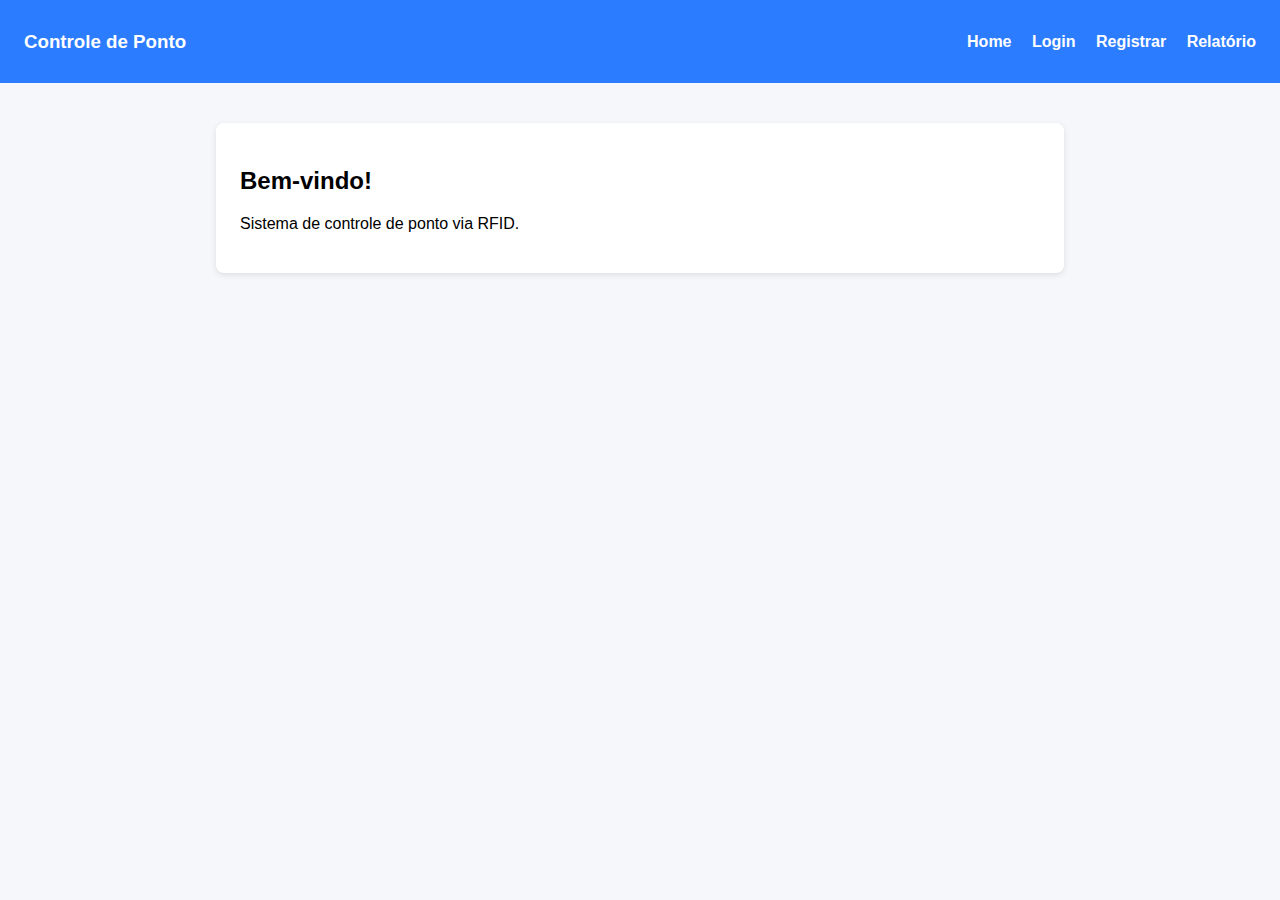
<file: web/index.html>
<!doctype html>
<html lang="pt-br">
<meta charset="utf-8">
<head>
    <title>Home</title>
    <link rel="stylesheet" href="style.css">
</head>
<body>
    <header>
        <h3>Controle de Ponto</h3>
        <nav>
            <a href="index.html">Home</a>
            <a href="login.html">Login</a>
            <a href="register.html">Registrar</a>
            <a href="relatorio.php">Relatório</a>
        </nav>
    </header>
    <div class="container">
        <h2>Bem-vindo!</h2>
        <p>Sistema de controle de ponto via RFID.</p>
    </div>
    </body>
</html>
</file>
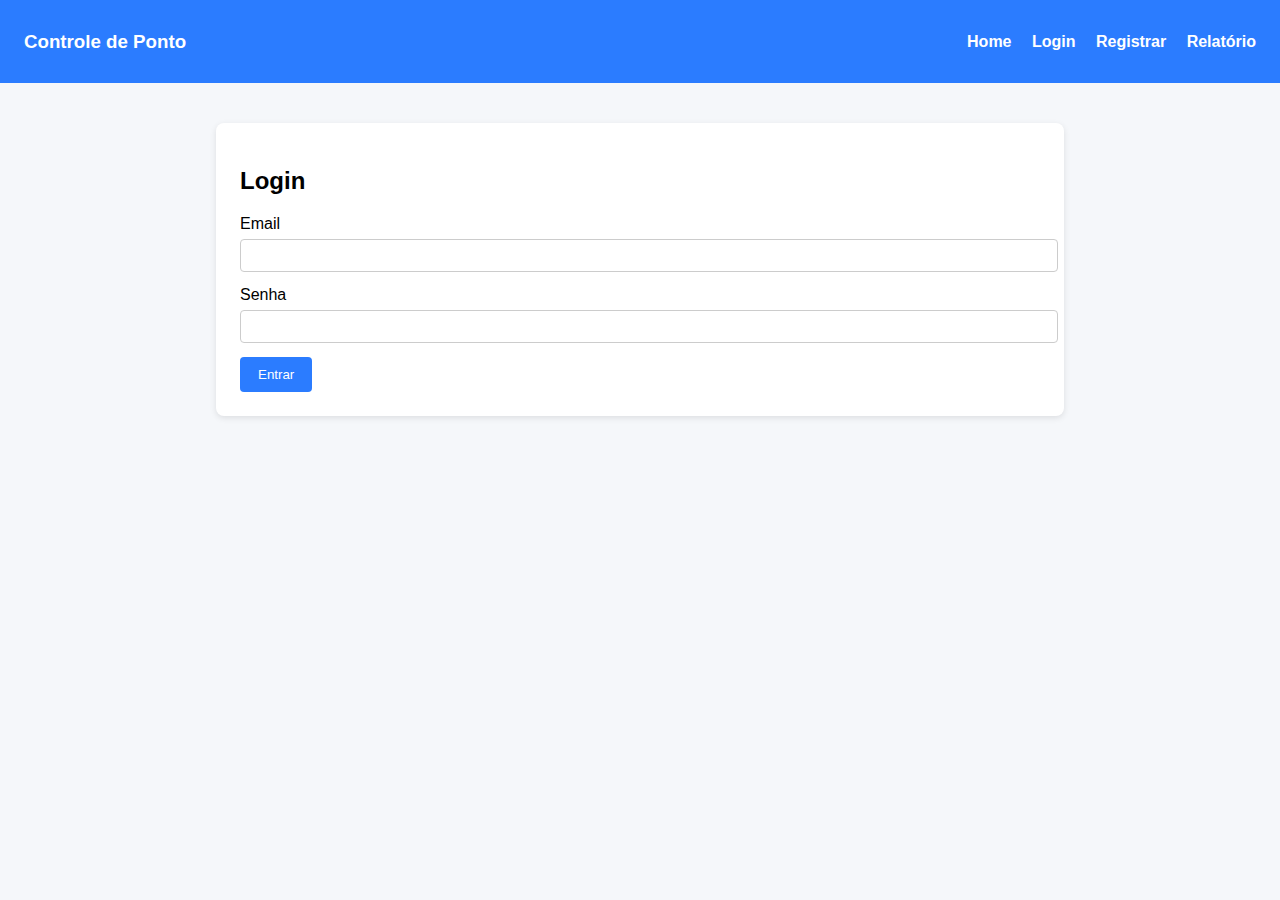
<file: web/login.html>
<!doctype html>
<html lang="pt-br">
  <meta charset="utf-8">
  <head>
    <title>Login</title>
    <link rel="stylesheet" href="style.css">
  </head>
  <body>
    <header>
      <h3>Controle de Ponto</h3>
      <nav>
        <a href="index.php">Home</a>
        <a href="login.html">Login</a>
        <a href="register.html">Registrar</a>
        <a href="relatorio.php">Relatório</a>
      </nav>
    </header>
    <div class="container" id="loginBox">
      <h2>Login</h2>
      <form id="loginForm">
        <label>Email</label><input type="email" name="email" required>
        <label>Senha</label><input type="password" name="senha" required>
        <button type="submit">Entrar</button>
      </form>
    </div>
    <script src="modal.js"></script>
    <script>
    document.getElementById('loginForm').addEventListener('submit', async (e)=>{
      e.preventDefault();
      const data = new URLSearchParams(new FormData(e.target));
      const res = await fetch('login.php', {method:'POST', body:data});
      if(res.ok){
        showModal('Login realizado com sucesso!', 'relatorio.php');
      }else{
        showModal('Falha no login, verifique credenciais.');
      }
    });
    </script>
  </body>
</html>
</file>
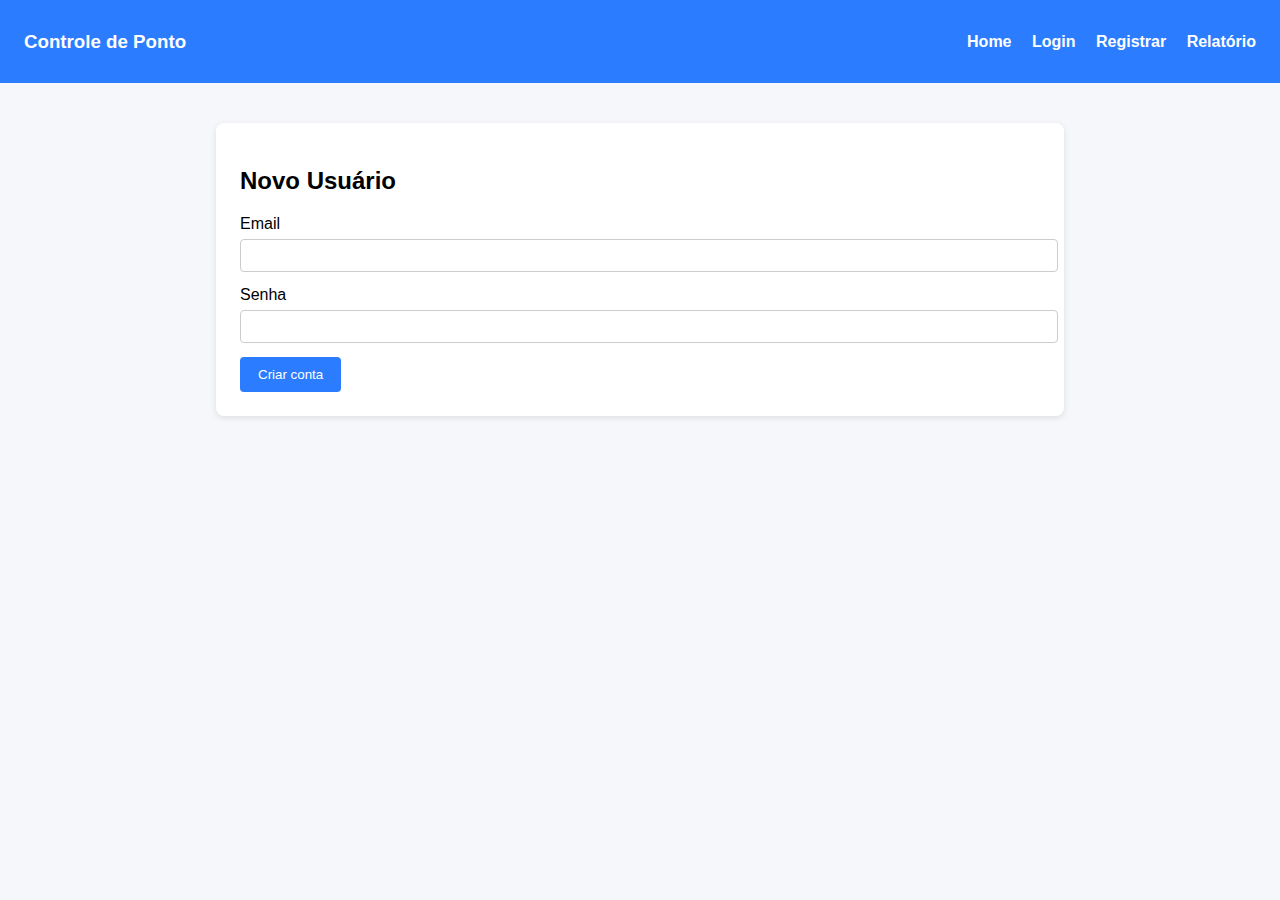
<file: web/register.html>
<!doctype html>
<html lang="pt-br">
  <meta charset="utf-8">
  <head>
    <title>Registrar</title>
    <link rel="stylesheet" href="style.css">
  </head>
  <body>
    <header>
      <h3>Controle de Ponto</h3>
      <nav>
        <a href="index.php">Home</a>
        <a href="login.html">Login</a>
        <a href="register.html">Registrar</a>
        <a href="relatorio.php">Relatório</a>
      </nav>
    </header>
    <div class="container">
      <h2>Novo Usuário</h2>
      <form id="regForm">
        <label>Email</label><input type="email" name="email" required>
        <label>Senha</label><input type="password" name="senha" required>
        <button>Criar conta</button>
      </form>
    </div>
    <script src="modal.js"></script>
    <script>
    document.getElementById('regForm').addEventListener('submit', async (e)=>{
      e.preventDefault();
      const data = new URLSearchParams(new FormData(e.target));
      const res = await fetch('register.php', {method:'POST', body:data});
      if(res.ok){
        showModal('Usuário criado com sucesso!', 'login.html');
      }else{
        const msg = await res.text();
        showModal('Erro: '+msg);
      }
    });
    </script>
  </body>
</html>
</file>
<file: web/style.css>
body{
  font-family:Arial,Helvetica,sans-serif;
  background:#f5f7fa;
  margin:0;
}
header{
  background:#2b7cff;
  color:#fff;
  padding:12px 24px;
  display:flex;
  justify-content:space-between;
  align-items:center;
}
header a{
  color:#fff;
  margin-left:16px;
  text-decoration:none;
  font-weight:bold;
}
.container{
  max-width:800px;
  margin:40px auto;
  background:#fff;
  padding:24px;
  border-radius:8px;
  box-shadow:0 2px 6px rgba(0,0,0,.1);
}
table{
  width:100%;
  border-collapse:collapse;
}
th,td{
  border:1px solid #ddd;
  padding:8px;
  text-align:left;
}
th{
  background:#2b7cff;
  color:#fff;
}
button{
  background:#2b7cff;
  color:#fff;
  border:none;
  padding:10px 18px;
  border-radius:4px;
  cursor:pointer;
}
input{
  width:100%;
  padding:8px;
  margin:6px 0 14px;
  border:1px solid #ccc;
  border-radius:4px;
}

/* Modal */
#modalOverlay{

  position:fixed;
  top:0;
  left:0;
  width:100%;
  height:100%;
  background:rgba(0,0,0,.5);

  display:flex;
  align-items:center;
  justify-content:center;
  z-index:1000;
  visibility:hidden;
}

#modalBox{

  background:#fff;
  border-radius:8px;
  padding:24px;
  text-align:center;
  min-width:260px;

  box-shadow:0 4px 10px rgba(0,0,0,.2);
}

#modalOverlay.show{
  visibility:visible;
}
</file>
